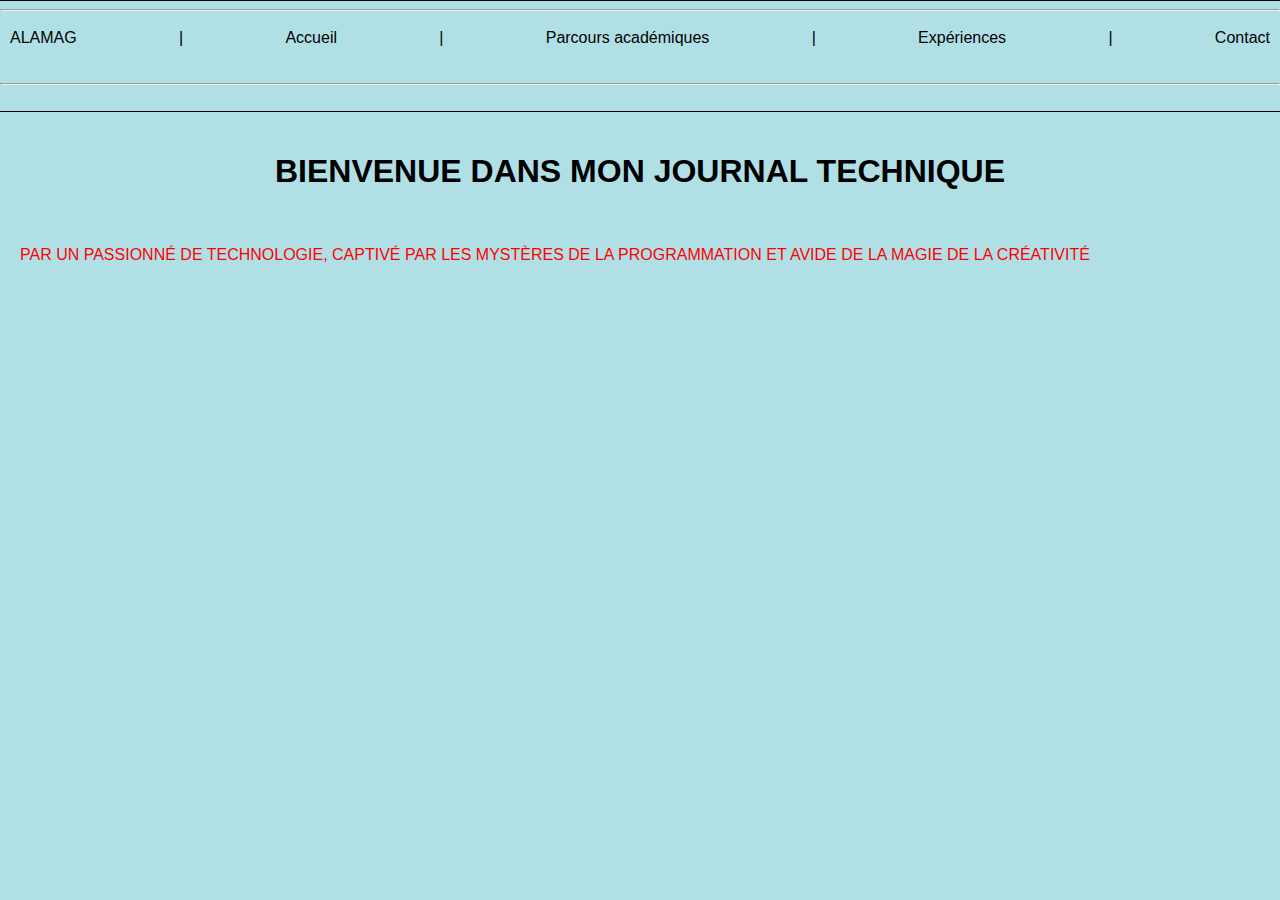
<file: projet web 1/index.html>
<!DOCTYPE html>
<html lang="en">
<head>
    <meta charset="UTF-8">
    <title>Alaeddine Maghzaoui</title>
    <link rel="stylesheet" href="styles.css/styles.css">
    <script>
    
        window.onload = function() {
            
            alert("Bienvenue dans le journal technique d'Alaeddine Maghzaoui !");
        };
    </script>
</head>

<body style="background-color: powderblue;">
   <header >
    <hr>
    <nav>
        <a href="#">ALAMAG</a> | 
        <a href="index.html">Accueil</a> |
        <a href="Parcours académiques.html" target="_blank">Parcours académiques</a> |
        <a href="Expériences.html" target="_blank">Expériences</a> |
        <a href="Contact.html" target="_blank">Contact</a>
    </nav>
    <br />
    <hr> 
    <br />
   </header> 
   <section>
    <h1 style="background-color: powdernoir;">BIENVENUE DANS MON JOURNAL TECHNIQUE</h1>
    <br />
    <p style="color: red;">PAR UN PASSIONNÉ DE TECHNOLOGIE, CAPTIVÉ PAR LES MYSTÈRES DE LA PROGRAMMATION ET AVIDE DE LA MAGIE DE LA CRÉATIVITÉ </p>  
   </section>
</body>
</html>
</file>
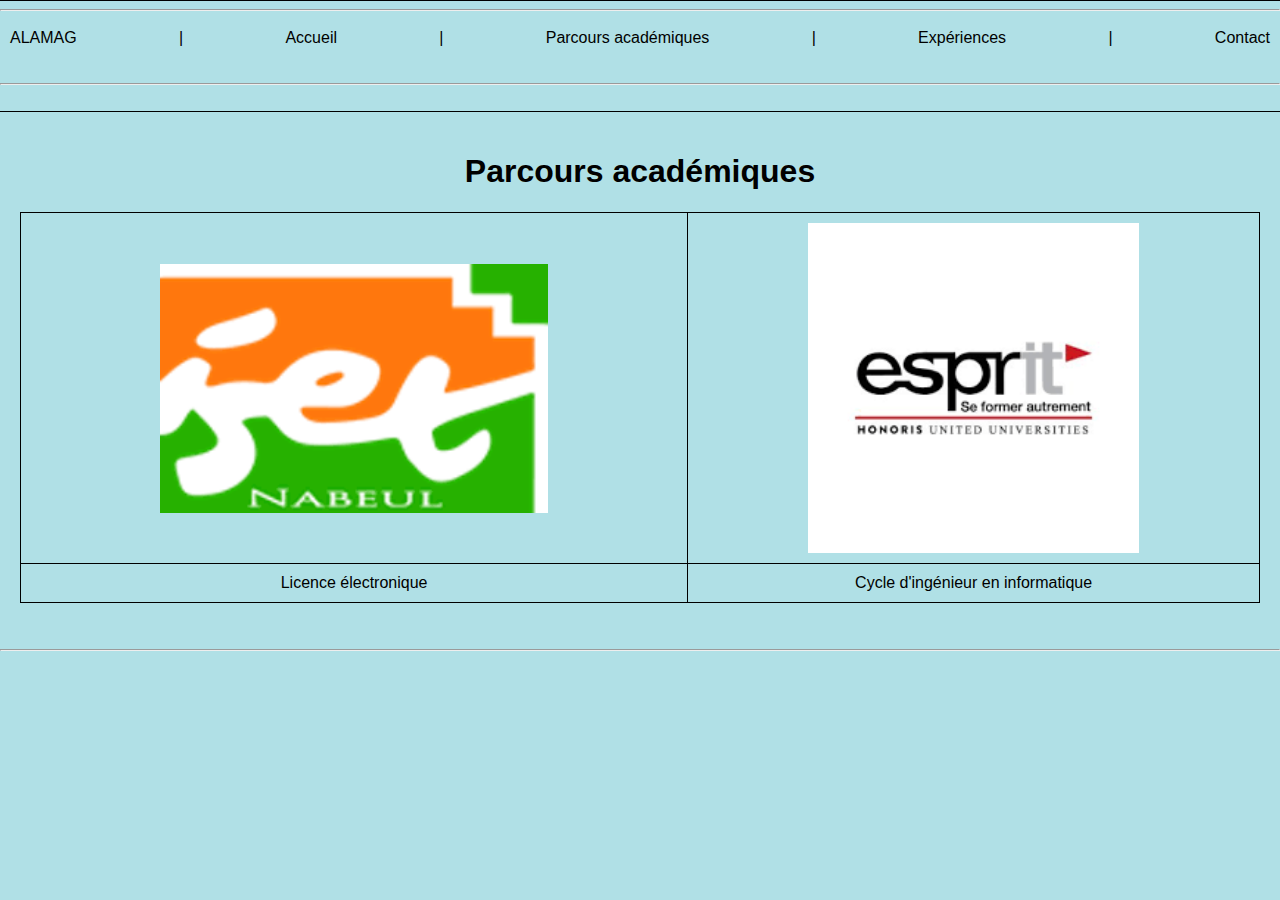
<file: projet web 1/Parcours académiques.html>
<!DOCTYPE html>
<html lang="en">
<head>
    <meta charset="UTF-8">
    <title>Parcours académiques</title>
    <link rel="stylesheet" href="styles.css/styles.css">
    <script>
        window.onload = function() {
           
            alert("Bienvenue sur la page du Parcours académiques !");
        };
    </script>
</head>

<body style="background-color: powderblue;">
   <header >
    <hr>
    <nav style="display: flex; justify-content: space-between;" >
        <a href="#">ALAMAG</a> | 
        <a href="index.html">Accueil</a> |
        <a href="Parcours académiques.html" target="_blank">Parcours académiques</a> |
        <a href="Expériences.html" target="_blank">Expériences</a> |
        <a href="Contact.html" target="_blank">Contact</a>
    </nav>
    <br />
    <hr> 
    <br />
   </header> 
   <section>
    <h1>Parcours académiques</h1>
    <table>
        <tr>
            <th>
                <img
                    src="images/isetn.png"
                    alt="isetn"
                    width="60%"
                    height="30%"
                />
            </th>
            <th>
                <img
                    src="images/esprit.png"
                    alt="esprit"
                    width="60%"
                    height="60%"
                />
            </th>
        </tr>
        <tr>
            <td align="center">
                Licence électronique
            </td>
            <td align="center">
                Cycle d'ingénieur en informatique
            </td>
        </tr>
    </table>
   </section>
   <br />
   <hr />
   <br />
</body>
</html>
</file>
<file: projet web 1/styles.css/styles.css>
body {
    background-color: powderblue;
    font-family: Arial, sans-serif;
    margin: 0;
}

header {
    border-top: 1px solid black;
    border-bottom: 1px solid black;
}

nav {
    display: flex;
    justify-content: space-between;
    padding: 10px;
}

nav a {
    text-decoration: none;
    color: black;
}

section {
    padding: 20px;
}

h1 {
    text-align: center;
}

table {
    width: 100%;
    border-collapse: collapse;
    margin-top: 20px;
}

th, td {
    border: 1px solid black;
    padding: 10px;
    text-align: center;
}

img {
    max-width: 100%;
    height: auto;
    display: block;
    margin: 0 auto;
}
</file>
